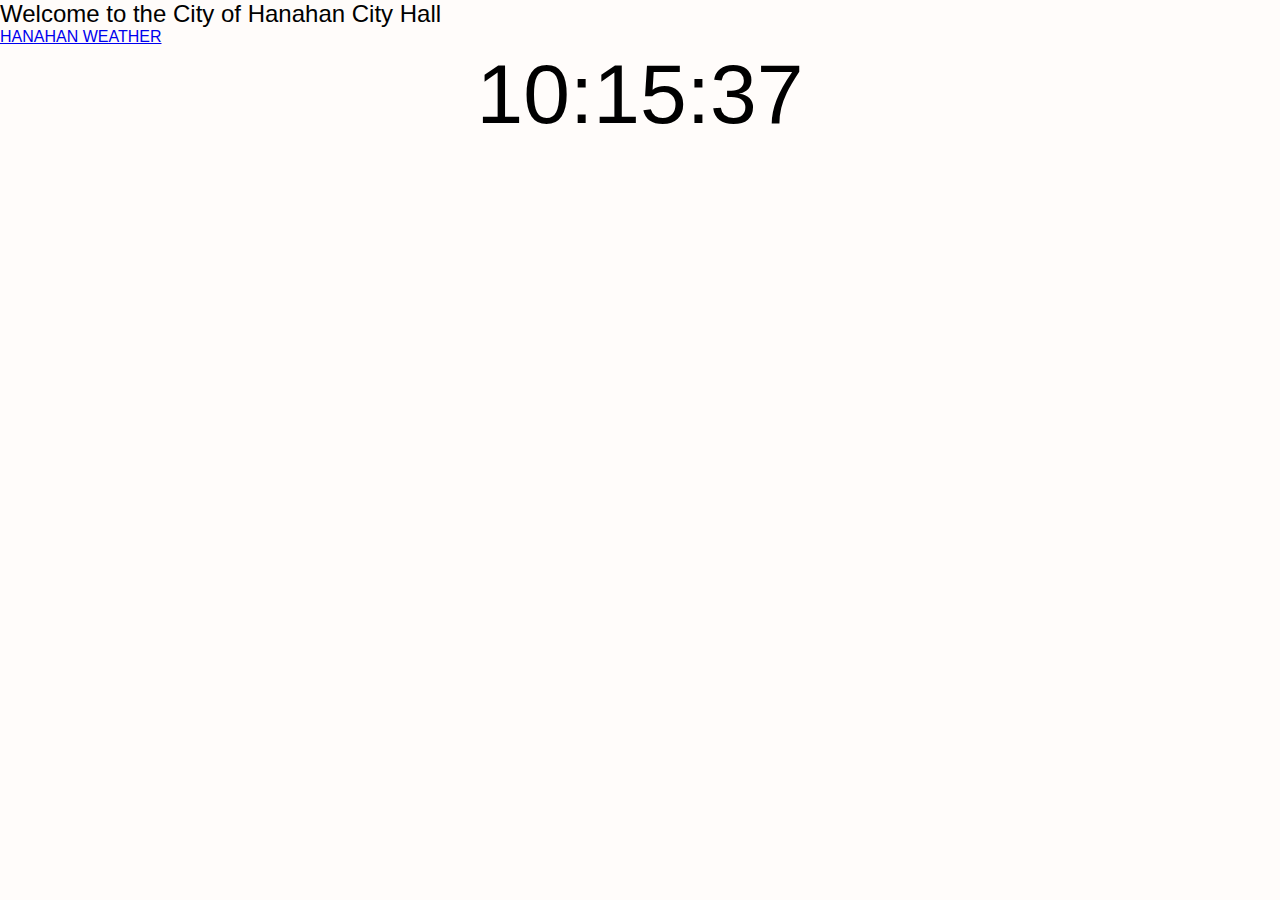
<file: Oldindex.html>
<!DOCTYPE html>
<html lang="en">

<head>
    <meta charset="UTF-8">
    <meta name="viewport" content="width=device-width, initial-scale=1.0">
    <meta http-equiv="X-UA-Compatible" content="ie=edge">
    <meta http-equiv="refresh" content="900">
    <link href="main.css" rel="stylesheet" type="text/css">
    <script src="http://www.google.com/jsapi" type="text/javascript"></script>
   
    <script src="http://www.google.com/uds/solutions/dynamicfeed/gfdynamicfeedcontrol.js" type="text/javascript">
    </script>
    <script>
        function startTime() {
          var today = new Date();
          var h = today.getHours();
          var m = today.getMinutes();
          var s = today.getSeconds();
          m = checkTime(m);
          s = checkTime(s);
          document.getElementById('txt').innerHTML =
          h + ":" + m + ":" + s;
          var t = setTimeout(startTime, 500);
        }
        function checkTime(i) {
          if (i < 10) {i = "0" + i};  // add zero in front of numbers < 10
          return i;
        }
        </script>
    <title>City Hall Lobby</title>


</head>

<body onload="startTime()">

    <div class="welcome">
        Welcome to the City of Hanahan City Hall
    </div>

    <div class="weather">
        <a class="weatherwidget-io" href="https://forecast7.com/en/32d93n80d00/hanahan/?unit=us" data-label_1="HANAHAN"
            data-label_2="WEATHER" data-theme="original">HANAHAN WEATHER</a>
        <script>
            ! function (d, s, id) {
                var js, fjs = d.getElementsByTagName(s)[0];
                if (!d.getElementById(id)) {
                    js = d.createElement(s);
                    js.id = id;
                    js.src = 'https://weatherwidget.io/js/widget.min.js';
                    fjs.parentNode.insertBefore(js, fjs);
                }
            }(document, 'script', 'weatherwidget-io-js');
        </script>
    </div>

    <div id="a91_syndication">
        <script src="https://access.active911.com/interface/js.php?r3vdjlp" type="text/javascript"></script>
    </div>
    <div id='a91_map'>
        <script type="text/javascript">
            try {
                a91.init({ 'show_alarm_titles': true, 'show_alarm_addresses':  true, 'abbreviate_addresses': true,
                    'api_key': 'AIzaSyBs1WTNIZO_JchE6N4qF_eQGII2xsJJj-4'
                });
            } catch (e) {}
        </script>
    </div>

    

    <div class="news2">
         <script type="text/javascript" src="https://feed.mikle.com/js/fw-loader.js" preloader-text="Loading" data-fw-param="134930/"></script> 
    </div>
    <div id="txt"></div>
    <div id="background"></div>
    <div class="background-container">
        <!-- <img src="https://s3-us-west-2.amazonaws.com/s.cdpn.io/1231630/moon2.png" alt=""> -->
        <!-- <div class="stars"></div> -->
        <!-- <div class="twinkling"></div> -->
        <div class="clouds"></div>

</body>
</html>
</file>
<file: main.css>
* {
  margin: 0;
  padding: 0;
  box-sizing: border-box;
  font-family: -apple-system, BlinkMacSystemFont, "Segoe UI", Roboto, Oxygen,
    Ubuntu, Cantarell, "Open Sans", "Helvetica Neue", sans-serif;
  overflow: hidden;
}
body {
  background-color: #fffcfa;
  background-image: url("https://d3cl79h6n1fe0x.cloudfront.net/wp-content/uploads/2019/11/AdobeStock_198190880-scaled.jpeg");
  background-size: cover;
}
.welcome {
  font-size: x-large;
}
.wrapper {
  display: grid;
  grid-template-columns: 3fr 1fr;
  grid-auto-flow: column;
}
.news2 {
  position: relative;
  right: 0;
  background-color: #f5f5f580;
}
.weather {
  position: relative;
}
h2 {
  text-align: center;
  padding: 10px;
  margin: 10px;
  background-color: #bada55;
  font-weight: bolder;
  box-shadow: 2px 2px 15px grey;
  background-color: white;
}
h3 {
  /* color: hotpink; */
  font-size: larger;
  font-weight: bolder;
  padding: 10px;
  margin: 5px;
  text-align: center;
  box-shadow: 5px 5px 20px grey;
  background-color: white;
}
.news-item {
  margin: 20px;
  padding: 15px;
  width: 100%;
  background-color: #f5f5f520;
  font-size: larger;
  font-weight: bold;
  text-shadow: 2px 2px 5px whitesmoke;
}
.staff {
  display: grid;
  grid-template-columns: 1fr 1fr 1fr;
}
.card {
  padding: 10px;
  margin: 10px;
  box-shadow: 2px 2px 15px grey;
  background-color: white;
}
.card img {
  margin-left: auto;
  margin-right: auto;
  display: block;
}
#txt {
  text-align: center;
  font-size: 84px;
}
section {
  height: 100%;
  width: 100%;
  position: absolute;
  background: radial-gradient(#333, #000);
}

canvas {
  display: block;
}

.news-item{
  padding: 10px;
  margin: 5px;
}
</file>
